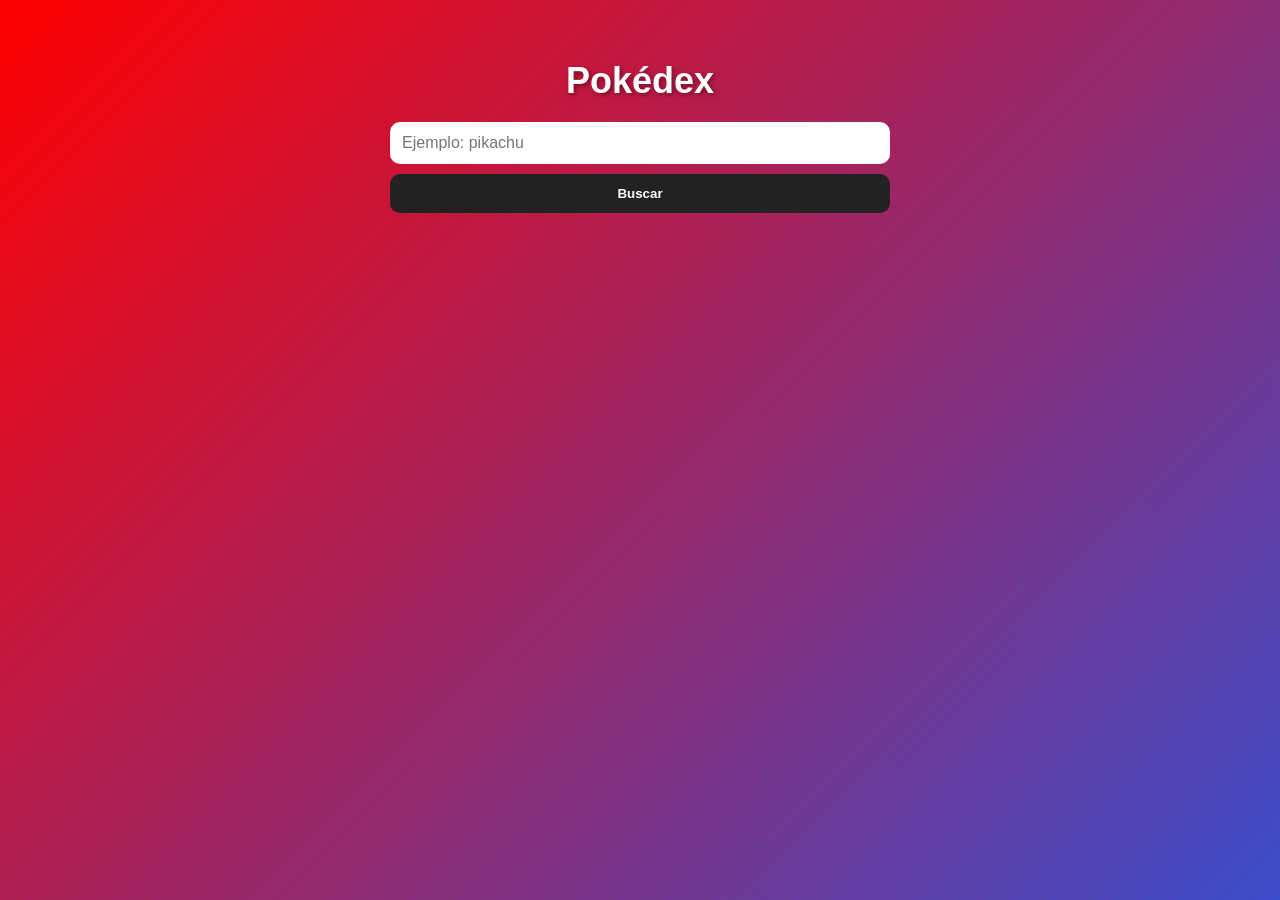
<file: Api_Base_Dato_Pokemones/index.html>
<!DOCTYPE html>
<html lang="es">
<head>
    <meta charset="UTF-8">
    <meta name="viewport" content="width=device-width, initial-scale=1.0">
    <title>Pokédex</title>
    <link rel="stylesheet" href="style.css">
</head>
<body>

    <div class="container">
        <h1>Pokédex</h1>

        <input type="text" id="pokemon" placeholder="Ejemplo: pikachu">
        <button onclick="buscarPokemon()">Buscar</button>

        <div id="resultado"></div>
    </div>

    <script src="script.js"></script>

</body>
</html>
</file>
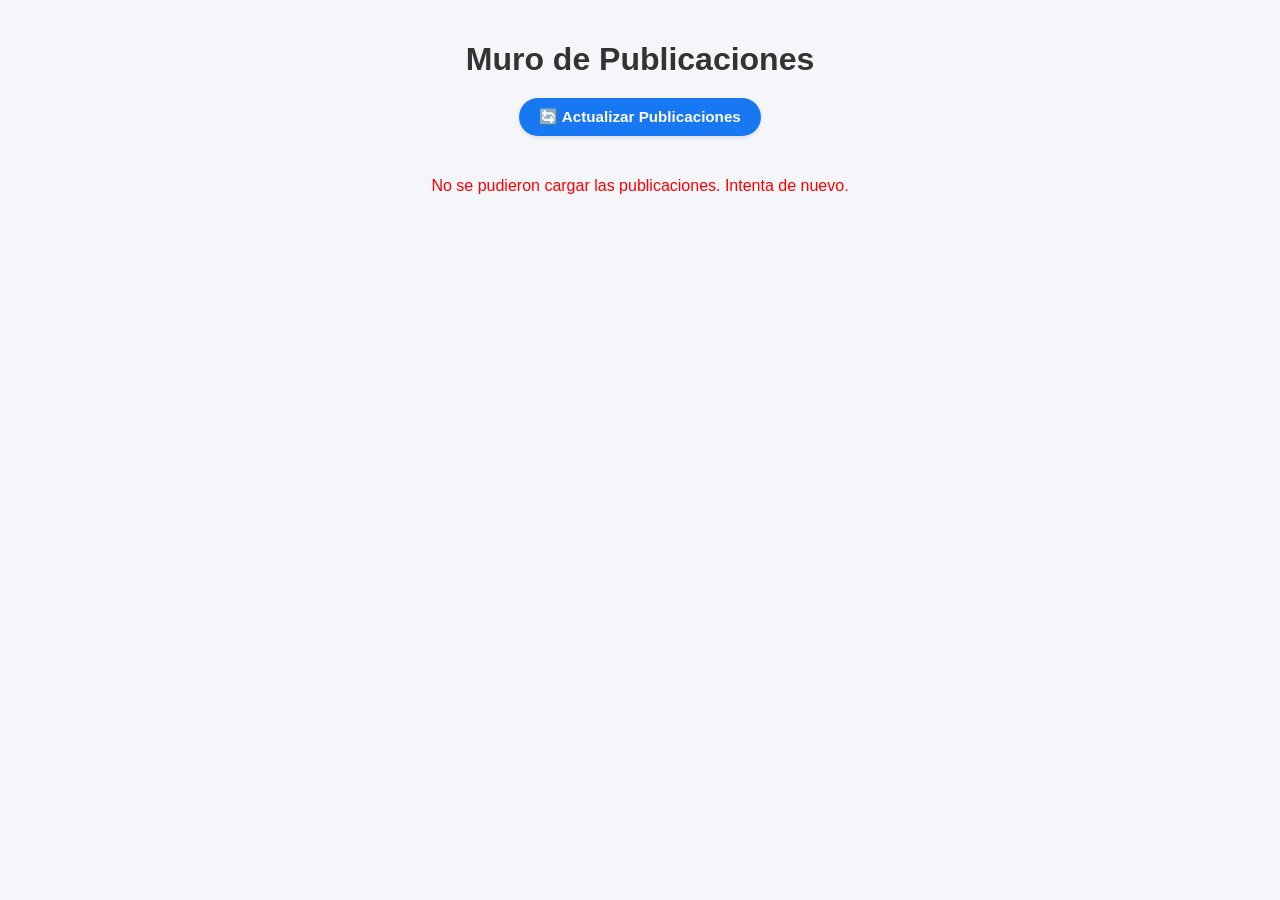
<file: Api_Red_Social_Muro_post/index.html>
<!DOCTYPE html>
<html lang="es">
<head>
    <meta charset="UTF-8">
    <meta name="viewport" content="width=device-width, initial-scale=1.0">
    <title>Muro Dinámico</title>
    <link rel="stylesheet" href="style.css">
</head>
<body>

    <h1> Muro de Publicaciones</h1>
    
    <button onclick="cargarPublicaciones()" class="btn-actualizar">🔄 Actualizar Publicaciones</button>
    
    <div id="feed">Cargando publicaciones...</div>

    <script src="script.js"></script>
</body>
</html>
</file>
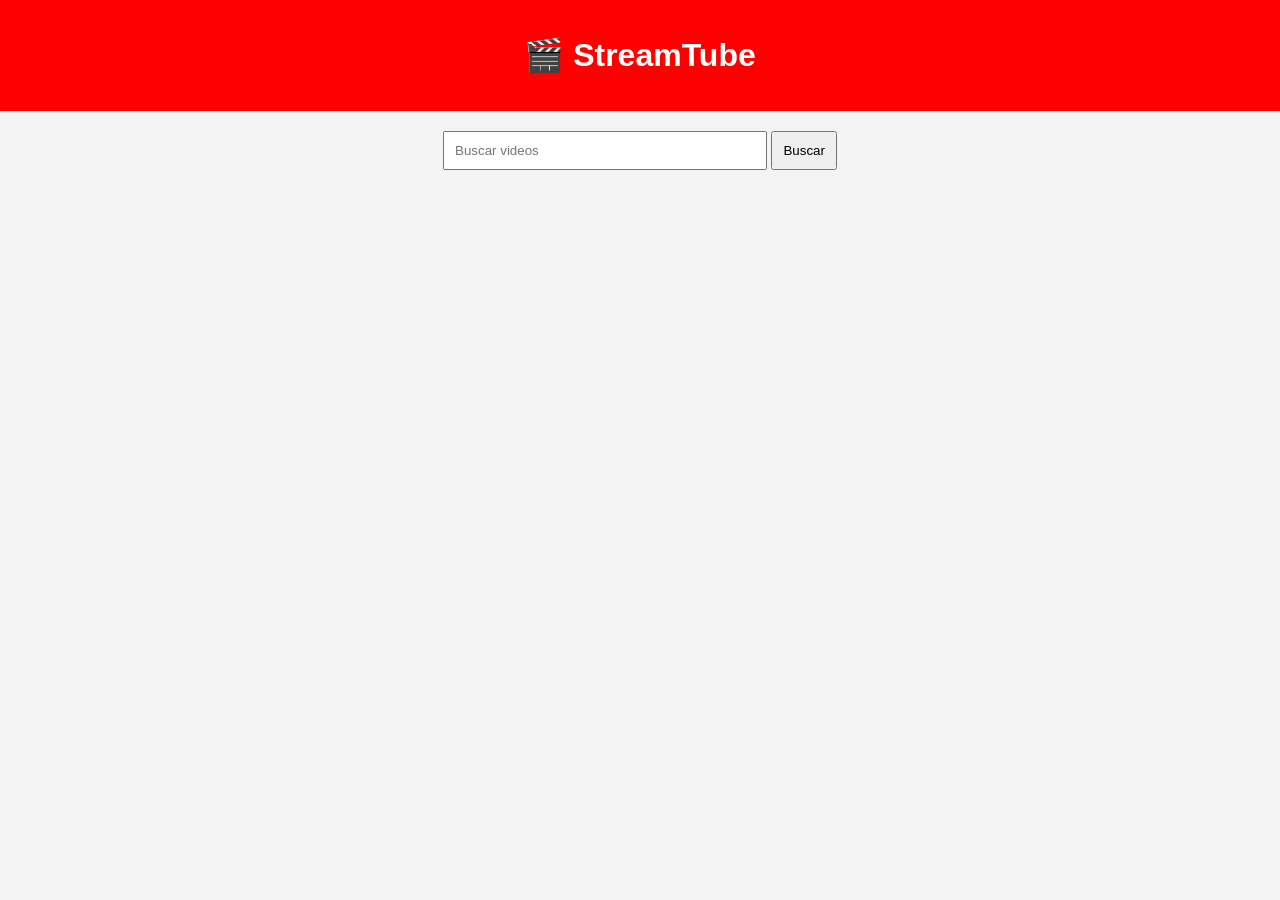
<file: api_Streaming/index.html>
<!DOCTYPE html>
<html lang="es">
<head>
    <meta charset="UTF-8">
    <title>StreamTube</title>
    <link rel="stylesheet" href="style.css">
</head>
<body>

<header>
    <h1>🎬 StreamTube</h1>
</header>

<input type="text" id="searchInput" placeholder="Buscar videos">
<button id="btnBuscar">Buscar</button>

<div id="player"></div>

<div id="videos"></div>

<script src="script.js"></script>

</body>
</html>
</file>
<file: Api_Base_Dato_Pokemones/style.css>
* {
    margin: 0;
    padding: 0;
    box-sizing: border-box;
}

html, body {
    height: 100%;
    font-family: Arial, sans-serif;
}

body {
    min-height: 100vh;
    display: flex;
    justify-content: center;
    align-items: flex-start;
    background: linear-gradient(135deg, #ff0000, #3b4cca);
    color: white;
    text-align: center;
}

.container {
    width: 90%;
    max-width: 500px;
    margin-top: 60px;
}

h1 {
    font-size: 36px;
    margin-bottom: 20px;
    text-shadow: 2px 2px 5px rgba(0,0,0,0.4);
}

input {
    width: 100%;
    padding: 12px;
    border: none;
    border-radius: 10px;
    font-size: 16px;
    outline: none;
    margin-bottom: 10px;
}

button {
    width: 100%;
    padding: 12px;
    border: none;
    border-radius: 10px;
    background: #222;
    color: white;
    font-weight: bold;
    cursor: pointer;
    transition: 0.3s;
}

button:hover {
    background: #444;
    transform: scale(1.03);
}

#resultado {
    margin-top: 25px;
}

#resultado h2 {
    font-size: 28px;
    margin-bottom: 10px;
}

#resultado img {
    width: 180px;
    background: rgba(255,255,255,0.2);
    padding: 10px;
    border-radius: 15px;
    box-shadow: 0 10px 20px rgba(0,0,0,0.3);
    margin-bottom: 10px;
}

#resultado p {
    background: rgba(255,255,255,0.15);
    padding: 10px;
    margin: 8px auto;
    border-radius: 10px;
    width: 100%;
}
</file>
<file: Api_Red_Social_Muro_post/style.css>
body {
    font-family: Arial, sans-serif;
    background-color: #f4f6f9;
    margin: 0;
    padding: 20px;
    display: flex;
    flex-direction: column;
    align-items: center;
}

h1 {
    color: #333;
    margin-bottom: 20px;
}

.btn-actualizar {
    background-color: #1877f2; /* Azul estilo red social */
    color: white;
    border: none;
    padding: 10px 20px;
    border-radius: 20px;
    font-weight: bold;
    font-size: 0.95rem;
    cursor: pointer;
    margin-bottom: 25px;
    transition: background 0.2s ease;
    box-shadow: 0 2px 4px rgba(0,0,0,0.1);
}

.btn-actualizar:hover {
    background-color: #1565c0; /* Azul más oscuro al pasar el mouse */
}

#feed {
    width: 100%;
    max-width: 500px;
}

.post-card {
    background: white;
    border-radius: 10px;
    padding: 20px;
    margin-bottom: 15px;
    box-shadow: 0 2px 5px rgba(0,0,0,0.05);
}

.post-user {
    font-weight: bold;
    color: #1877f2;
    margin-bottom: 8px;
    font-size: 0.9rem;
}

.post-title {
    margin: 0 0 10px 0;
    color: #111;
}

.post-body {
    color: #444;
    line-height: 1.4;
}

.post-footer {
    margin-top: 15px;
    font-size: 0.85rem;
    color: #777;
    font-weight: bold;
}
</file>
<file: api_Streaming/style.css>
body{
    font-family: Arial, sans-serif;
    background: #f4f4f4;
    text-align: center;
    margin: 0;
}

header{
    background: #ff0000;
    color: white;
    padding: 15px;
}

input{
    padding: 10px;
    width: 300px;
    margin-top: 20px;
}

button{
    padding: 10px;
    cursor: pointer;
}

#player{
    margin: 20px;
}

#videos{
    display: flex;
    flex-wrap: wrap;
    justify-content: center;
    gap: 15px;
    margin: 20px;
}

.card{
    width: 250px;
    background: white;
    border: 1px solid #ccc;
    padding: 10px;
    cursor: pointer;
}

.card img{
    width: 100%;
}

.card h3{
    font-size: 14px;
}
</file>
